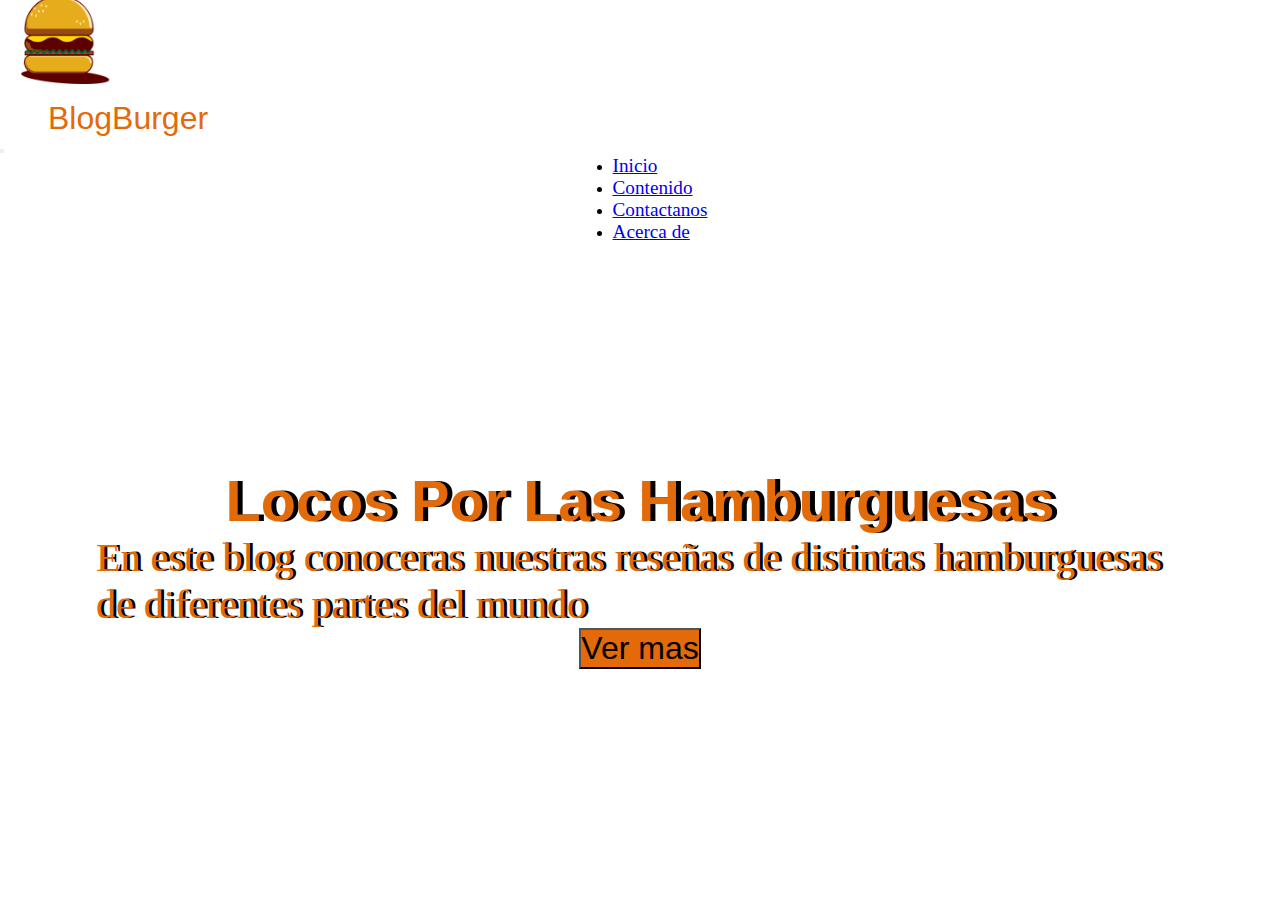
<file: index.html>
<!DOCTYPE html>
<html lang="en">
<head>
    <meta charset="UTF-8">
    <meta http-equiv="X-UA-Compatible" content="IE=edge">
    <meta name="viewport" content="width=device-width, initial-scale=1.0">

    <link href="https://cdn.jsdelivr.net/npm/bootstrap@5.0.2/dist/css/bootstrap.min.css" rel="stylesheet" integrity="sha384-EVSTQN3/azprG1Anm3QDgpJLIm9Nao0Yz1ztcQTwFspd3yD65VohhpuuCOmLASjC" crossorigin="anonymous">

    <link rel="icon" href="css/imagenes/logo.png">

    <link rel="stylesheet" href="css/estilos.css">

    <title>LocosPorLasHambuguesas</title>
</head>
<body>

    <!-- -----------------------------Header - Inicio---------------------------------- -->
    <header>
        <!-- Barra de navegacion - Inicio -->
        <nav class="navbar navbar-expand-lg bg-dark navbar-dark">
            <!-- Brand -->
            <div class="navBarImg">
                <a href="#">
                    <img src="css/imagenes/logo_burger1.png" alt="logoHamburguesa">
                </a>
            </div>

            <div class="navBarTitulo">
                <p>BlogBurger</p>
            </div>

            <!-- Toggler/collapsibe Button -->
            
            <button class="navbar-toggler" type="button" data-bs-toggle="collapse" data-bs-target="#collapsibleNavbar">
                <span class="navbar-toggler-icon"></span>
            </button>
          
            <!-- Navbar links -->
            <div class="collapse navbar-collapse" id="collapsibleNavbar">
                <ul class="navbar-nav">
                    <li class="nav-item">
                        <a class="nav-link" href="#">Inicio</a>
                    </li>
                    <li class="nav-item">
                        <a class="nav-link" href="contenido.html">Contenido</a>
                    </li>
                    <li class="nav-item">
                        <a class="nav-link" href="contactanos.html">Contactanos</a>
                    </li>
                    <li class="nav-item">
                        <a class="nav-link" href="#acercaDeNosotros">Acerca de</a>
                    </li>
                </ul>
            </div>
        </nav>
        <!-- Barra de navegacion - Fin -->
    </header>
    <!-- -----------------------------Header - Fin---------------------------------- -->


    <!-- -----------------------------Main - Inicio--------------------------------- -->
    <main class="jumbotron">
        <h1 class="jumboTitulo">Locos Por Las Hamburguesas</h1>
        <p class="jumboP">En este blog conoceras nuestras reseñas de distintas hamburguesas de diferentes partes del mundo</p>
        <div class="boton">
            <a href="#acercaDeNosotros">
                <button class="btn btn-danger">Ver mas</button>
            </a>
        </div>
    </main>
    <!-- -----------------------------Main - Fin--------------------------------- -->







    <script src="https://cdn.jsdelivr.net/npm/@popperjs/core@2.9.2/dist/umd/popper.min.js" integrity="sha384-IQsoLXl5PILFhosVNubq5LC7Qb9DXgDA9i+tQ8Zj3iwWAwPtgFTxbJ8NT4GN1R8p" crossorigin="anonymous"></script>
    <script src="https://cdn.jsdelivr.net/npm/bootstrap@5.0.2/dist/js/bootstrap.min.js" integrity="sha384-cVKIPhGWiC2Al4u+LWgxfKTRIcfu0JTxR+EQDz/bgldoEyl4H0zUF0QKbrJ0EcQF" crossorigin="anonymous"></script>
</body>
</html>
</file>
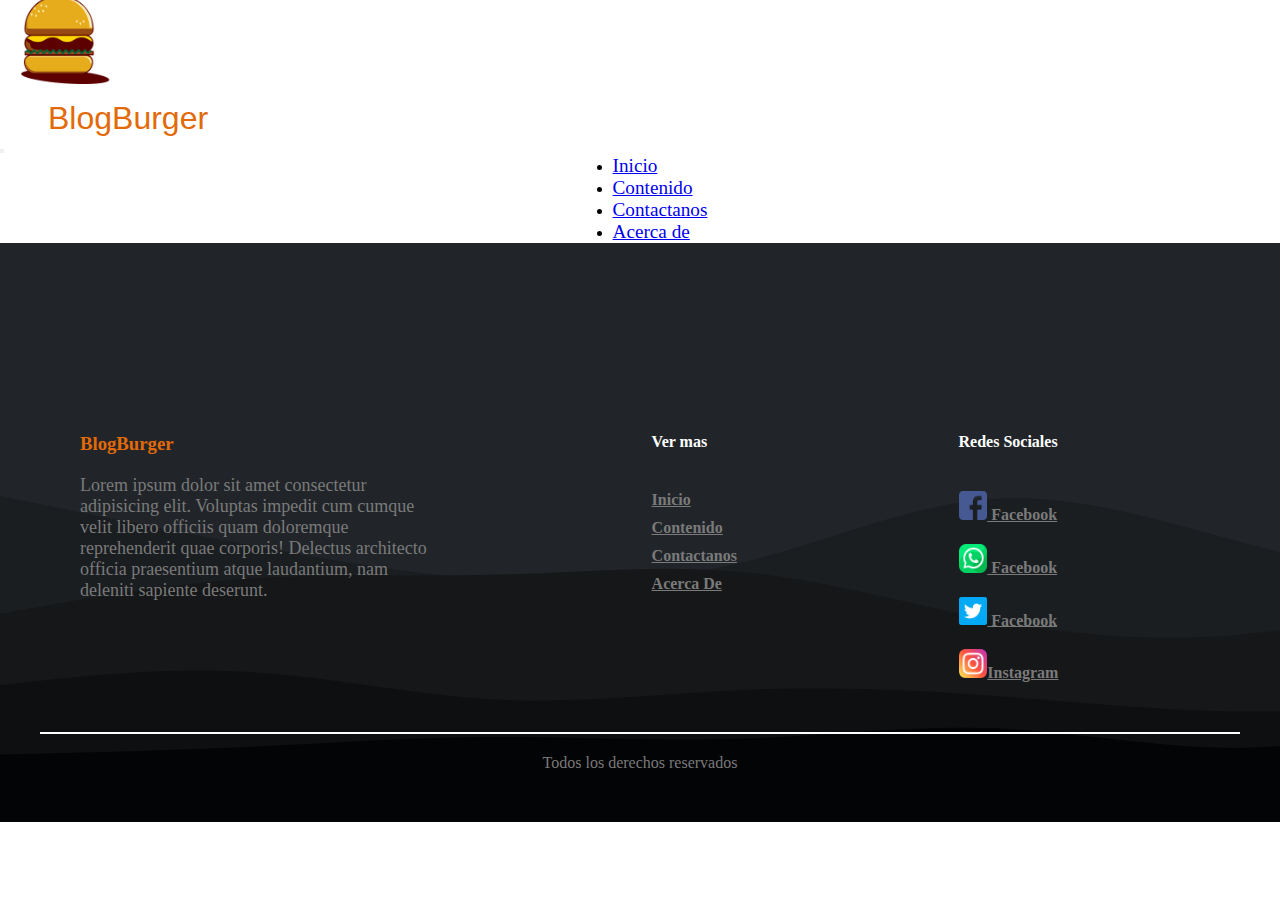
<file: contactanos.html>
<!DOCTYPE html>
<html lang="en">
<head>
    <meta charset="UTF-8">
    <meta http-equiv="X-UA-Compatible" content="IE=edge">
    <meta name="viewport" content="width=device-width, initial-scale=1.0">
    
    <link href="https://cdn.jsdelivr.net/npm/bootstrap@5.0.2/dist/css/bootstrap.min.css" rel="stylesheet" integrity="sha384-EVSTQN3/azprG1Anm3QDgpJLIm9Nao0Yz1ztcQTwFspd3yD65VohhpuuCOmLASjC" crossorigin="anonymous">

    <link rel="icon" href="css/imagenes/logo.png">

    <link rel="stylesheet" href="css/estilos.css">

    <title>LocosPorLasHambuguesas</title>

</head>
<body>
    
     <!-- -----------------------------Header - Inicio---------------------------------- -->
     <header>
        <!-- Barra de navegacion - Inicio -->
        <nav class="navbar navbar-expand-lg bg-dark navbar-dark">
            <!-- Brand -->
            <div class="navBarImg">
                <a href="#">
                    <img src="css/imagenes/logo_burger1.png" alt="logoHamburguesa">
                </a>
            </div>

            <div class="navBarTitulo">
                <p>BlogBurger</p>
            </div>

            <!-- Toggler/collapsibe Button -->
            
            <button class="navbar-toggler" type="button" data-bs-toggle="collapse" data-bs-target="#collapsibleNavbar">
                <span class="navbar-toggler-icon"></span>
            </button>
          
            <!-- Navbar links -->
            <div class="collapse navbar-collapse" id="collapsibleNavbar">
                <ul class="navbar-nav">
                    <li class="nav-item">
                        <a class="nav-link" href="#">Inicio</a>
                    </li>
                    <li class="nav-item">
                        <a class="nav-link" href="contenido.html">Contenido</a>
                    </li>
                    <li class="nav-item">
                        <a class="nav-link" href="contactanos.html">Contactanos</a>
                    </li>
                    <li class="nav-item">
                        <a class="nav-link" href="#acercaDeNosotros">Acerca de</a>
                    </li>
                </ul>
            </div>
        </nav>
        <!-- Barra de navegacion - Fin -->
    </header>
    <!-- -----------------------------Header - Fin---------------------------------- -->
    <main class="contendorGrilla">
        <form action="">

        </form>
    </main>


    <!-- -----------------------------Footer - Inicio-------------------------------- -->
    <footer>
        <div class="container__footer">
            <div class="box__footer">
                <div class="titleFoo">
                    <h3>BlogBurger</h3>
                </div>
                <div class="explicacionFoo">
                    <p>Lorem ipsum dolor sit amet consectetur adipisicing elit. Voluptas impedit cum cumque velit libero officiis quam doloremque reprehenderit quae corporis! Delectus architecto officia praesentium atque laudantium, nam deleniti sapiente deserunt.</p>
                </div>
            </div>
            
            <div class="box__footer">
                <h4>Ver mas</h4>
                <a href="#">Inicio</a>
                <a href="contenido.html">Contenido</a>
                <a href="contenido.html">Contactanos</a>
                <a href="#acercaDeNosotros">Acerca De</a>              
            </div>

            <div class="box__footer">
                <h4>Redes Sociales</h4>
                <a href="https://www.facebook.com" target="__blank"> 
                    <img src="css/imagenes/001-facebook.png" alt="logoFacebook"> Facebook
                <a>
                <a href="https://www.whatsapp.com" target="__blank"> 
                    <img src="css/imagenes/002-whatsapp.png" alt="logoWhatsapp"> Facebook
                <a>
                <a href="https://www.twitter.com" target="__blank"> 
                    <img src="css/imagenes/003-twitter.png" alt="logoTwitter"> Facebook
                <a>
                <a href="https://www.instagram.com" target="__blank"> 
                    <img src="css/imagenes/006-instagram.png" alt="logoInstagram">Instagram
                <a>
                
            </div>

        </div>

        <div class="box__copyright">
            <hr>
            <p>Todos los derechos reservados</p>
        </div>
    </footer>
    <!-- -----------------------------Footer - Fin-------------------------------- -->






    <script src="https://cdn.jsdelivr.net/npm/@popperjs/core@2.9.2/dist/umd/popper.min.js" integrity="sha384-IQsoLXl5PILFhosVNubq5LC7Qb9DXgDA9i+tQ8Zj3iwWAwPtgFTxbJ8NT4GN1R8p" crossorigin="anonymous"></script>
    <script src="https://cdn.jsdelivr.net/npm/bootstrap@5.0.2/dist/js/bootstrap.min.js" integrity="sha384-cVKIPhGWiC2Al4u+LWgxfKTRIcfu0JTxR+EQDz/bgldoEyl4H0zUF0QKbrJ0EcQF" crossorigin="anonymous"></script>
</body>
</html>
</file>
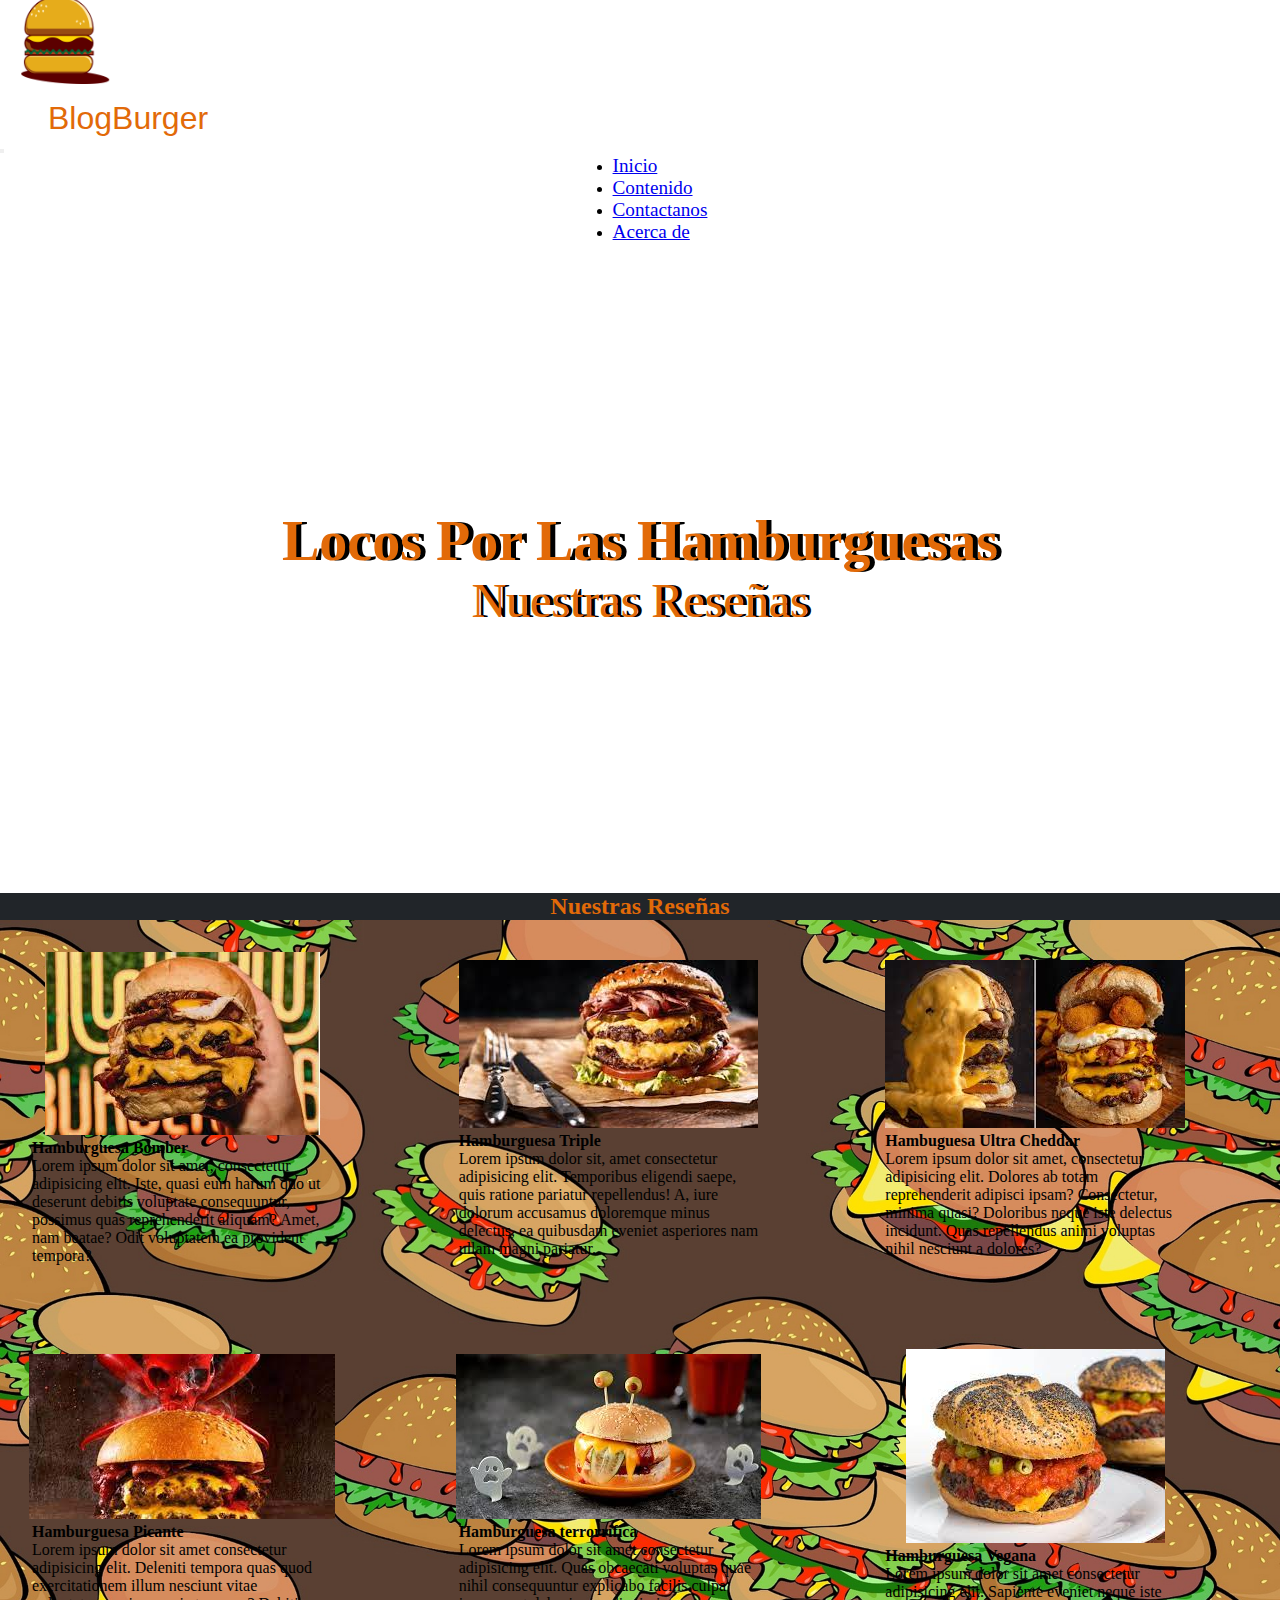
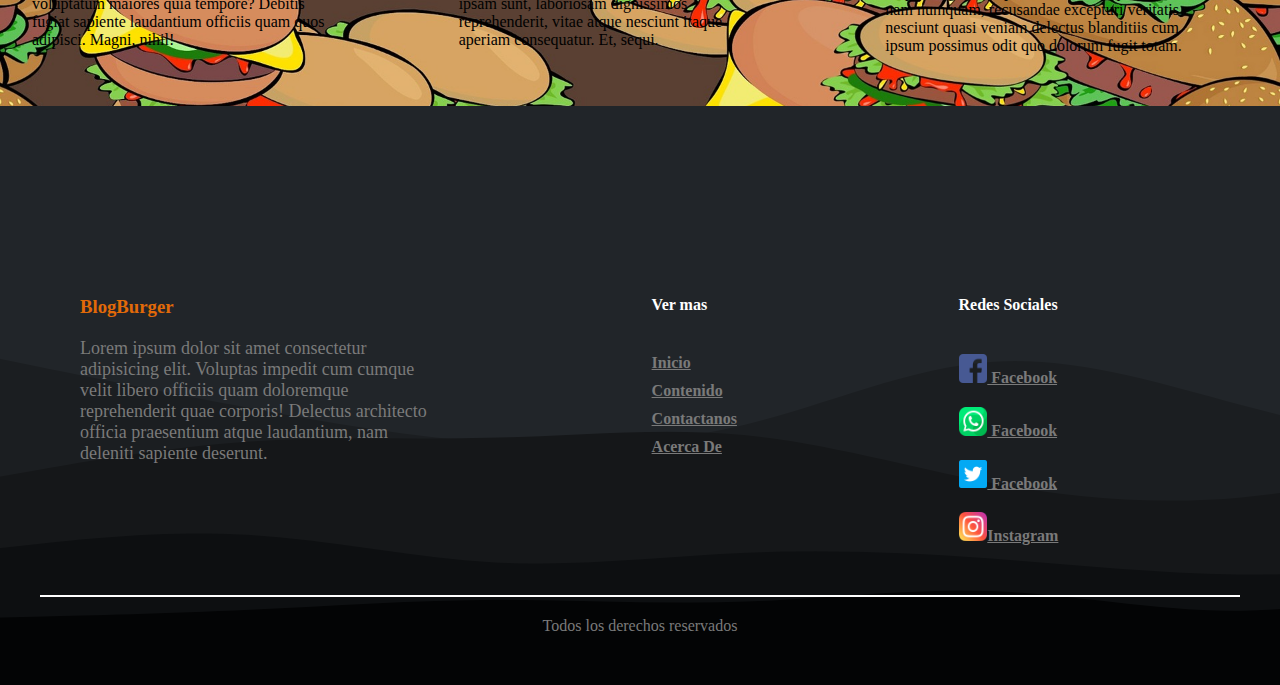
<file: contenido.html>
<!DOCTYPE html>
<html lang="en">
<head>
    <meta charset="UTF-8">
    <meta http-equiv="X-UA-Compatible" content="IE=edge">
    <meta name="viewport" content="width=device-width, initial-scale=1.0">
    
    <link href="https://cdn.jsdelivr.net/npm/bootstrap@5.0.2/dist/css/bootstrap.min.css" rel="stylesheet" integrity="sha384-EVSTQN3/azprG1Anm3QDgpJLIm9Nao0Yz1ztcQTwFspd3yD65VohhpuuCOmLASjC" crossorigin="anonymous">

    <link rel="icon" href="css/imagenes/logo.png">

    <link rel="stylesheet" href="css/estilos.css">

    <title>LocosPorLasHambuguesas</title>

</head>
<body>
    
     <!-- -----------------------------Header - Inicio---------------------------------- -->
     <header>
        <!-- Barra de navegacion - Inicio -->
        <nav class="navbar navbar-expand-lg bg-dark navbar-dark">
            <!-- Brand -->
            <div class="navBarImg">
                <a href="#">
                    <img src="css/imagenes/logo_burger1.png" alt="logoHamburguesa">
                </a>
            </div>

            <div class="navBarTitulo">
                <p>BlogBurger</p>
            </div>

            <!-- Toggler/collapsibe Button -->
            
            <button class="navbar-toggler" type="button" data-bs-toggle="collapse" data-bs-target="#collapsibleNavbar">
                <span class="navbar-toggler-icon"></span>
            </button>
          
            <!-- Navbar links -->
            <div class="collapse navbar-collapse" id="collapsibleNavbar">
                <ul class="navbar-nav">
                    <li class="nav-item">
                        <a class="nav-link" href="index.html">Inicio</a>
                    </li>
                    <li class="nav-item">
                        <a class="nav-link" href="contenido.html">Contenido</a>
                    </li>
                    <li class="nav-item">
                        <a class="nav-link" href="contactanos.html">Contactanos</a>
                    </li>
                    <li class="nav-item">
                        <a class="nav-link" href="index.html">Acerca de</a>
                    </li>   
                </ul>
            </div>
        </nav>
        <!-- Barra de navegacion - Fin -->
    </header>

    <main class="tituloMain">
        <h1>Locos Por Las Hamburguesas</h1>
        <p>Nuestras Reseñas</p>
    </main>

    <section class="tituloReseña">
        <h2>Nuestras Reseñas</h2>
    </section>

    <section class="container-fluid contenido">
        <div class="grillaContenido" id="cont">
            <div class="card uno">
                <a href="https://www.instagram.com/burgerbarlp/" target="__blank">
                    <img class="card-img-top imagen" src="css/imagenes/bomber.png" alt="hamburguesa">
                </a>
                <div class="card-body">
                    <h4 class="card-title">Hamburguesa Bomber</h4>
                    <p class="card-text">Lorem ipsum dolor sit amet, consectetur adipisicing elit. Iste, quasi eum harum quo ut deserunt debitis voluptate consequuntur, possimus quas reprehenderit aliquam? Amet, nam beatae? Odit voluptatem ea provident tempora?</p>
                </div>
            </div>

            <div class="card dos">
                <a href="https://www.instagram.com/fivepointzlp/" target="__blank">
                    <img class="card-img-top imagen" src="css/imagenes/ham_triple.png" alt="Hamburguesa">
                </a>
                <div class="card-body">
                    <h4 class="card-title">Hamburguesa Triple</h4>
                    <p class="card-text">Lorem ipsum dolor sit, amet consectetur adipisicing elit. Temporibus eligendi saepe, quis ratione pariatur repellendus! A, iure dolorum accusamus doloremque minus delectus, ea quibusdam eveniet asperiores nam ullam magni pariatur.</p>
                </div>
            </div>

            <div class="card tres">
                <a href="https://pency.app/pueblalp" target="__blank">
                    <img class="card-img-top imagen" src="css/imagenes/ultra_cheddar.png" alt="Hamburguesa">
                </a>
                <div class="card-body">
                    <h4 class="card-title">Hambuguesa Ultra Cheddar</h4>
                    <p class="card-text">Lorem ipsum dolor sit amet, consectetur adipisicing elit. Dolores ab totam reprehenderit adipisci ipsam? Consectetur, minima quasi? Doloribus neque iste delectus incidunt. Quas repellendus animi voluptas nihil nesciunt a dolores?</p>
                </div>
            </div>

            <div class="card cuatro">
                <a href="http://www.foodieweb.com.ar/" target="__blank">
                    <img class="card-img-top imagen" src="css/imagenes/picante.png" alt="Hamburguesa">
                </a>
                <div class="card-body">
                    <h4 class="card-title">Hamburguesa Picante</h4>
                    <p class="card-text">Lorem ipsum dolor sit amet consectetur adipisicing elit. Deleniti tempora quas quod exercitationem illum nesciunt vitae voluptatum maiores quia tempore? Debitis fugiat sapiente laudantium officiis quam quos adipisci. Magni, nihil!
                    </p>
                </div>
            </div>

            <div class="card cinco">
                <a href="http://www.foodieweb.com.ar/" target="__blank">
                    <img class="card-img-top imagen" src="css/imagenes/terrorrifica.png" alt="Hamburguesa">
                </a>
                <div class="card-body">
                    <h4 class="card-title">Hamburguesa terrorrifica</h4>
                    <p class="card-text">Lorem ipsum dolor sit amet consectetur adipisicing elit. Quas obcaecati voluptas quae nihil consequuntur explicabo facilis culpa ipsam sunt, laboriosam dignissimos reprehenderit, vitae atque nesciunt itaque aperiam consequatur. Et, sequi.</p>
                </div>
            </div>

            <div class="card seis">
                <a href="http://www.foodieweb.com.ar/" target="__blank">
                    <img class="card-img-top imagen" src="css/imagenes/vegana.png" alt="Hamburguesa">
                </a>
                <div class="card-body">
                    <h4 class="card-title">Hamburguesa Vegana</h4>
                    <p class="card-text">Lorem ipsum dolor sit amet consectetur adipisicing elit. Sapiente eveniet neque iste nam numquam, recusandae excepturi veritatis nesciunt quasi veniam delectus blanditiis cum ipsum possimus odit quo dolorum fugit totam.</p>
                </div>
            </div>
        </div>
    </section>




    <footer>
        <div class="container__footer">
            <div class="box__footer">
                <div class="titleFoo">
                    <h3>BlogBurger</h3>
                </div>
                <div class="explicacionFoo">
                    <p>Lorem ipsum dolor sit amet consectetur adipisicing elit. Voluptas impedit cum cumque velit libero officiis quam doloremque reprehenderit quae corporis! Delectus architecto officia praesentium atque laudantium, nam deleniti sapiente deserunt.</p>
                </div>
            </div>
            
            <div class="box__footer">
                <h4>Ver mas</h4>
                <a href="index.html">Inicio</a>
                <a href="contenido.html">Contenido</a>
                <a href="contenido.html">Contactanos</a>
                <a href="index.html">Acerca De</a>              
            </div>

            <div class="box__footer">
                <h4>Redes Sociales</h4>
                <a href="https://www.facebook.com" target="__blank"> 
                    <img src="css/imagenes/001-facebook.png" alt="logoFacebook"> Facebook
                <a>
                <a href="https://www.whatsapp.com" target="__blank"> 
                    <img src="css/imagenes/002-whatsapp.png" alt="logoWhatsapp"> Facebook
                <a>
                <a href="https://www.twitter.com" target="__blank"> 
                    <img src="css/imagenes/003-twitter.png" alt="logoTwitter"> Facebook
                <a>
                <a href="https://www.instagram.com" target="__blank"> 
                    <img src="css/imagenes/006-instagram.png" alt="logoInstagram">Instagram
                <a>
                
            </div>

        </div>

        <div class="box__copyright">
            <hr>
            <p>Todos los derechos reservados</p>
        </div>
    </footer>




    <script src="https://cdn.jsdelivr.net/npm/@popperjs/core@2.9.2/dist/umd/popper.min.js" integrity="sha384-IQsoLXl5PILFhosVNubq5LC7Qb9DXgDA9i+tQ8Zj3iwWAwPtgFTxbJ8NT4GN1R8p" crossorigin="anonymous"></script>
    <script src="https://cdn.jsdelivr.net/npm/bootstrap@5.0.2/dist/js/bootstrap.min.js" integrity="sha384-cVKIPhGWiC2Al4u+LWgxfKTRIcfu0JTxR+EQDz/bgldoEyl4H0zUF0QKbrJ0EcQF" crossorigin="anonymous"></script>
</body>
</html>
</file>
<file: css/estilos.css>
*{
    margin:0;
    padding:0;
}
*::selection{
    background-color: var(--color1);
    color:var(--color0);
}
/* ---------Declaracion de las variables - Inicio ------------*/
:root{
    --color0:rgb(226, 106, 8);
    --color1:#212529;
    --color2:antiquewhite;
}
/* ---------Declaracion de las variables - Fin ------------*/

/* -----------------------------Header - Inicio------------------------------------ */
.navBarImg img{
    width: 5rem;
    padding-left:1.5rem;
    transition: 1s;
}
.navBarImg img:hover{
    transform: scale(1.1);
}
.navBarTitulo{
    color: var(--color0);
    margin-top: 1rem;
    margin-left: 3rem;
    font-size: 2rem;
    font-family: Arial, Helvetica, sans-serif;
    
}
.collapse{
    display:flex;
    flex-direction:column;
    justify-content: center;
    align-items: center;
}
.nav-item{
    margin-left:2.5rem;
}
.nav-item a{
    font-size: 1.2rem;
}

/* -----------------------------Header - Fin------------------------------------ */

/* -----------------------------Main - Inicio------------------------------------ */
.jumbotron{
    background-image: url(https://media.istockphoto.com/photos/delicious-meal-picture-id1295387240?b=1&k=20&m=1295387240&s=170667a&w=0&h=KtWYFjSBgpNgVkE3P-WKZ2F6V-VxyUBBtJIP_k8IANM=);
    min-height: 650px;
    background-repeat: no-repeat;
    background-size: cover;
    background-position: center;
    display: flex;
    flex-direction: column;
    justify-content: center;
    align-items: center;
}

.jumboTitulo{
    color:var(--color0);
    text-shadow: black 5px 0px 0px;
    font-family: Impact, Haettenschweiler, 'Arial Narrow Bold', sans-serif;
    font-size: 3.6rem;
    display:flex;
    justify-content: center;
    align-items: center;
}
.jumboP{
    color:var(--color0);
    text-shadow: black 3px 0px 0px;
    font-size: 2.5rem;
    margin-left: 4rem;
    padding-left: 2rem;
    margin-right: 5rem;
}
.boton .btn{
    font-size: 2rem;
    background-color: var(--color0);
}
.boton .btn:hover{
    background-color: rgb(167, 75, 0);
}

/* -----------------------------Main - Fin------------------------------------ */

/* --------------------------Nosotros - inicio------------------------------ */
.nos{
    color: var(--color0);
    background-color: var(--color1);
    display: flex;
    flex-direction: column;
    justify-content: center;
    align-items: center;
}
.nos{
    font-family: 'Gill Sans', 'Gill Sans MT', Calibri, 'Trebuchet MS', sans-serif;
    font-size: 2rem;
}
.nosotros{
    background-color: var(--color2);
}
.fila1{
    padding-top: 5rem;
}
.fila1 h3{
    display: flex;
    flex-direction: column;
    justify-content: center;
    align-items: center;
    font-size: 2.5rem;
    font-family: 'Times New Roman', Times, serif;
}
.fila1 img{
    width: 60rem;
    margin:auto;
    padding-top:2rem;
}
.fila1 p{
    padding-top:2rem;
    font-size: 1.5rem;
    padding-left: 4rem;
    padding-right: 3rem;
}
/* --------------------------Nosotros - inicio------------------------------ */

/* -------------------------Footer - Inicio------------------------------------ */
footer{
    padding: 50px 0px;
    background-image: url(imagenes/fondoFoo1.svg);
    background-size: cover;
}

.container__footer{
    display: flex;
    flex-wrap: wrap;
    justify-content: space-between;
    max-width: 1200px;
    margin: auto;
    margin-top: 100px;
}

.box__footer{
    display: flex;
    flex-direction: column;
    padding: 40px;
}

.titleFoo{
    color:var(--color0);
}

.box__footer .explicacionFoo{
    max-width: 350px;
    margin-top: 20px;
    font-weight: 500;
    color: #7a7a7a;
    font-size: 18px;
}

.box__footer h4{
    margin-bottom: 30px;
    color: white;
    font-weight: 700;
}

.box__footer a{
    margin-top: 10px;
    color: #7a7a7a;
    font-weight: 600;
}

.box__footer a:hover{
    opacity: 0.8;
}

.box__copyright{
    max-width: 1200px;
    margin: auto;
    text-align: center;
    padding: 0px 40px;
}

.box__copyright p{
    margin-top: 20px;
    color: #7a7a7a;
}

.box__copyright hr{
    border: none;
    height: 2px;
    background-color: white;
}
.box__footer img{
    width: 1.8rem;
}


/* -------------------------Footer - Fin------------------------------------ */

/* --------------------------Estilos - Contactanos - Inicio---------------------------- */

.contenedorGrilla{
    display:grid;
    grid-template-columns: 20% 60% 20%;
    grid-template-rows: 350px 800px;
    background-image: url(imagenes/multiplesHambuguesas.jpg);
    background-position: center;
    background-repeat: no-repeat;
    background-size: cover;
}
.tituloContactanos{
    grid-column: 2/3;
    grid-row: 1/2;
    display: flex;
    flex-direction: column;
    justify-content: center;
    align-items: center;
    color: var(--color0);
    font-size: 2rem;
    text-shadow: black 5px 0px 0px;
    margin-top: 1rem;

}
.tituloContactanos h1{
    display: flex;
    flex-direction: column;
    justify-content: center;
    align-items: center;
}
#form{
    grid-column: 2/3;
    margin-top: 1rem;
    margin-bottom: 2rem;
    background-color: rgba(0, 0, 0,0.5);

}
.componenteForm{
    margin-top: 3rem;
    color:white;
    padding-left: 3rem ;
    padding-right: 3rem;
}
.subForm{
    display: flex;
    flex-direction: column;
    justify-content: center;
    padding-left: 3rem;
}


/* --------------------------Estilos - Contactanos - Fin---------------------------- */



/* --------------------------Estilos - Contenido - Inicio---------------------------- */
.tituloMain{
    background-image: url(https://media.istockphoto.com/photos/delicious-meal-picture-id1295387240?b=1&k=20&m=1295387240&s=170667a&w=0&h=KtWYFjSBgpNgVkE3P-WKZ2F6V-VxyUBBtJIP_k8IANM=);
    background-repeat: no-repeat;
    background-position: center;
    background-size: cover;
    height: 650px;
    display: flex;
    flex-direction: column;
    justify-content: center;
    align-items: center;
    color:var(--color0);
}
.tituloMain h1{
    font-size: 3.5rem;
    text-shadow: black 5px 0px 0px;
}
.tituloMain p{
    font-size: 3rem;
    text-shadow: black 4px 0px 0px;
}
.tituloReseña{
    background-color: var(--color1);
    color: var(--color0);
    display: flex;
    flex-direction: column;
    justify-content: center;
    align-items: center;
}
.contenido{
    background-image: url(imagenes/multiplesHambuguesas.jpg);
    background-position: center;
    background-size: cover;
    background-repeat: no-repeat;
}
.grillaContenido{
    display:grid;
    grid-template-columns: 1fr 1fr 1fr;
    grid-template-rows: 1fr 1fr;
}


.uno{
    grid-column: 1/2;
    grid-row: 1/2;
    display: flex;
    flex-direction: column;
    justify-content: center;
    align-items: center;
    margin: 2rem 3rem 3rem 2rem;
    width: 300px;
}
.dos{
    grid-column: 2/3;
    grid-row:1/2;
    display: flex;
    flex-direction: column;
    justify-content: center;
    align-items: center;
    margin: 2rem 3rem 3rem 2rem;
    width: 300px;
}
.tres{
    grid-column: 3/4;
    grid-row:1/2;
    display: flex;
    flex-direction: column;
    justify-content: center;
    align-items: center;
    margin: 2rem 3rem 3rem 2rem;
    width: 300px;
}
.cuatro{
    grid-column: 1/2;
    grid-row:2/3;
    display: flex;
    flex-direction: column;
    justify-content: center;
    align-items: center;
    margin: 2rem 3rem 3rem 2rem;
    width: 300px;
}
.cinco{
    grid-column: 2/3;
    grid-row:2/3;
    display: flex;
    flex-direction: column;
    justify-content: center;
    align-items: center;
    margin: 2rem 3rem 3rem 2rem;
    width: 300px;
}
.seis{
    grid-column: 3/4;
    grid-row:2/3;
    display: flex;
    flex-direction: column;
    justify-content: center;
    align-items: center;
    margin: 2rem 3rem 3rem 2rem;
    width: 300px;
}

.imagen{
    transition: 1s;
}
.imagen:hover{
    transform: scale(1.1);
    cursor: pointer;
}

/* --------------------------Estilos - Contenido - Fin---------------------------- */

/* ------------------------------------------------------------------------------------ */
/* -----------------------------Meadia - 1110px------------------------------------- */
/* ------------------------------------------------------------------------------------ */
@media(max-width:1110px) and (min-width:738px){
    .grillaContenido{
        display:grid;
        grid-template-columns: 1fr 1fr;
        grid-template-rows: 1fr 1fr 1fr;
    }
    .uno{
        grid-column: 1/2;
        grid-row: 1/2;
        
    }
    .dos{
        grid-column: 2/3;
        grid-row:1/2;
        
    }
    .tres{
        grid-column: 1/2;
        grid-row:2/3;
       
    }
    .cuatro{
        grid-column: 2/3;
        grid-row:2/3;
        
    }
    .cinco{
        grid-column: 1/2;
        grid-row:3/4;
     
    }
    .seis{
        grid-column:2/3;
        grid-row:3/4;
    }
   
}
/* ------------------------------------------------------------------------------------ */
/* -----------------------------Meadia - 736px------------------------------------- */
/* ------------------------------------------------------------------------------------ */
@media(max-width:738px) and (min-width:431px){
    .grillaContenido{
        display: flex;
        flex-direction: column;
        justify-content: center;
        align-items: center;
    }
    .tituloMain h1{
        margin-left: 6rem;
        margin-right:5rem;
        padding-left: 2rem;

    }
    .jumboTitulo{
        font-size: 1.9rem;
    }
    .jumboP{
        font-size: 1.7rem;
    }
    .boton .btn{
        font-size: 1.3rem;
    }
    .contenedorGrilla{
        display:grid;
        grid-template-columns: 10% 80% 10%;
        grid-template-rows: 350px 800px;
    }
    .tituloContactanos h1{
        font-size: 1.6rem;
    }
    .subForm{
        font-size: 1.5rem;
    }
}
/* ------------------------------------------------------------------------------------ */
/* -----------------------------Meadia - 425px------------------------------------- */
/* ------------------------------------------------------------------------------------ */
@media(max-width:431px){
    .grillaContenido{
        display: flex;
        flex-direction: column;
        justify-content: center;
        align-items: center;
    }
    .tituloMain h1{
        font-size: 2rem;
        margin-left:5rem;
        margin-right:4rem;
    }
    .tituloMain p{
        font-size: 2rem;
    }
    .jumboTitulo{
        font-size: 1.5rem;
    }
    .jumboP{
        font-size: 1.5rem;
    }
    .boton .btn{
        font-size: 1.3rem;
    }
    .contenedorGrilla{
        display:grid;
        grid-template-columns: 5% 90% 5%;
        grid-template-rows: 350px 800px;
    }
    .tituloContactanos h1{
        font-size: 1.6rem;
        margin-left:5rem;
        margin-right: 4rem;
    }
    .subForm{
        font-size: 1.5rem;
    }
    .navBarTitulo p{
        font-size: 1.5rem;
    }
}
</file>
